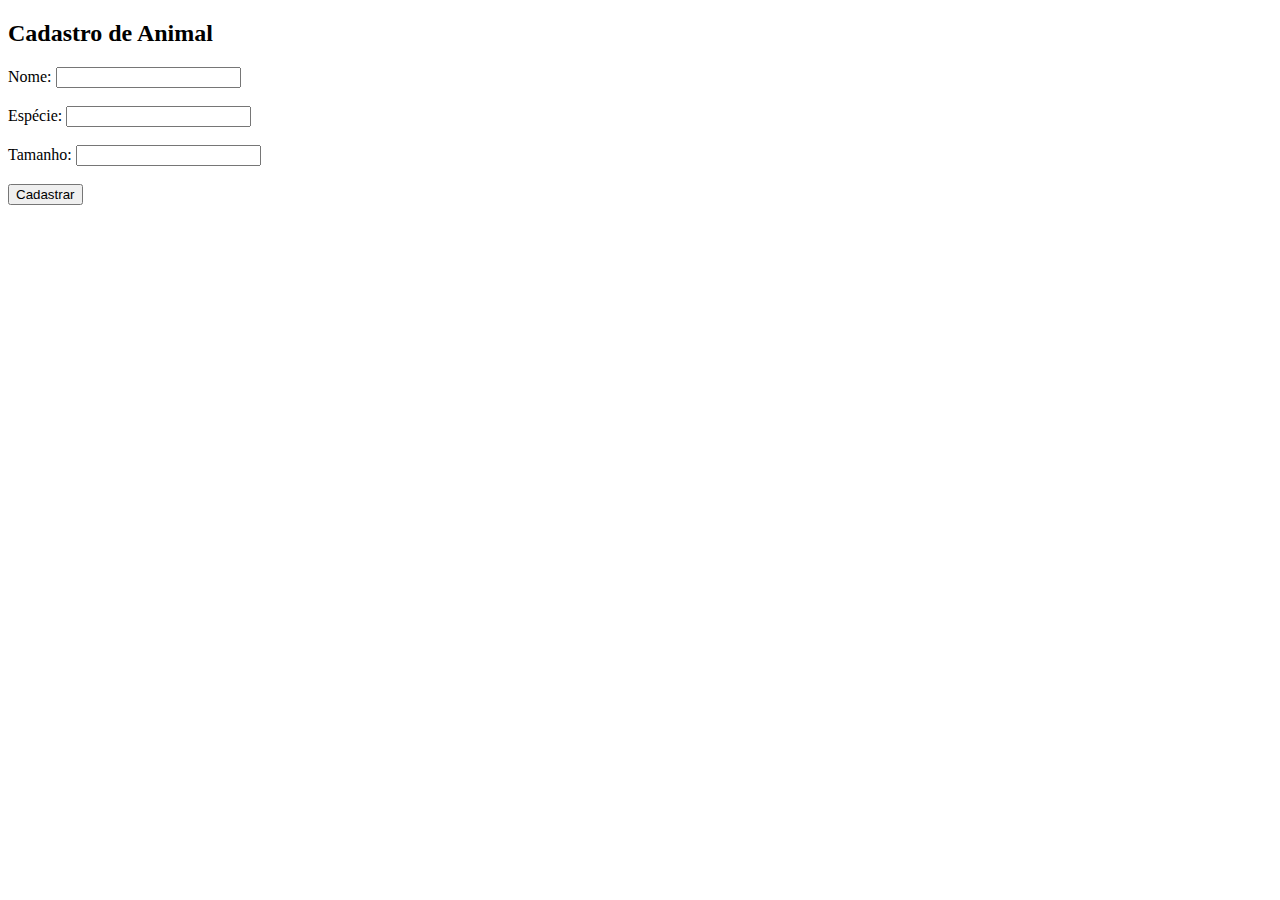
<file: src/main/webapp/form-animal.html>
<!DOCTYPE html>
<html>
<head>
    <title>Formulário de Cadastro de Animal</title>
</head>
<body>
<h2>Cadastro de Animal</h2>
<form action="/create-animal" method="post">

    <c:out value="${idClient}" var="clientId" />
    <input type="hidden" name="idClient" value="${clientId}">

    <label for="name">Nome:</label>
    <input type="text" id="name" name="name" required><br><br>

    <label for="specie">Espécie:</label>
    <input type="text" id="specie" name="specie" required><br><br>

    <label for="size">Tamanho:</label>
    <input type="text" id="size" name="size" required><br><br>

    <input type="submit" value="Cadastrar">
</form>
</body>
</html>
</file>
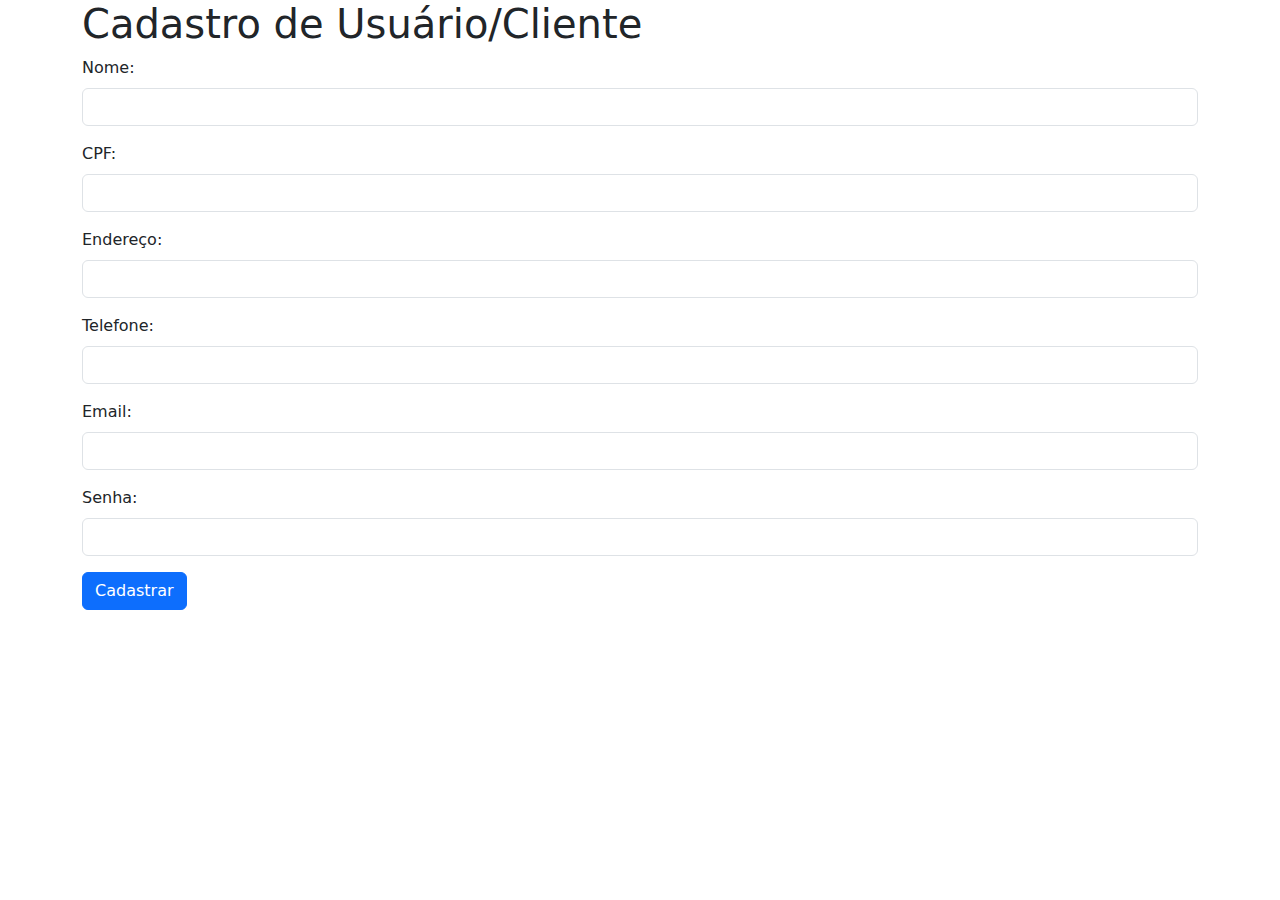
<file: src/main/webapp/form-client.html>
<!DOCTYPE html>
<html lang="pt-br">
<head>
    <meta charset="UTF-8">
    <meta name="viewport" content="width=device-width, initial-scale=1.0">
    <title>Cadastro de Usuário/Cliente</title>
    <link rel="stylesheet" href="https://cdn.jsdelivr.net/npm/bootstrap@5.5.0/dist/css/bootstrap.min.css">
</head>
<body>
<div class="container">
    <h1>Cadastro de Usuário/Cliente</h1>
    <form action="/create-client" method="POST">
        <!-- Campos do Cliente -->
        <div class="mb-3">
            <label for="name" class="form-label">Nome:</label>
            <input type="text" class="form-control" id="name" name="name" required>
        </div>
        <div class="mb-3">
            <label for="cpf" class="form-label">CPF:</label>
            <input type="text" class="form-control" id="cpf" name="cpf" required>
        </div>
        <div class="mb-3">
            <label for="address" class="form-label">Endereço:</label>
            <input type="text" class="form-control" id="address" name="address" required>
        </div>
        <div class="mb-3">
            <label for="phone" class="form-label">Telefone:</label>
            <input type="text" class="form-control" id="phone" name="phone" required>
        </div>
        <!-- USUARIO -->
        <div class="mb-3">
            <label for="email" class="form-label">Email:</label>
            <input type="email" class="form-control" id="email" name="email" required>
        </div>
        <div class="mb-3">
            <label for="password" class="form-label">Senha:</label>
            <input type="password" class="form-control" id="password" name="password" required>
        </div>
        <button type="submit" class="btn btn-primary">Cadastrar</button>
    </form>
</div>


<script src="https://cdn.jsdelivr.net/npm/bootstrap@5.5.0/dist/js/bootstrap.min.js"></script>
</body>
</html>
</file>
